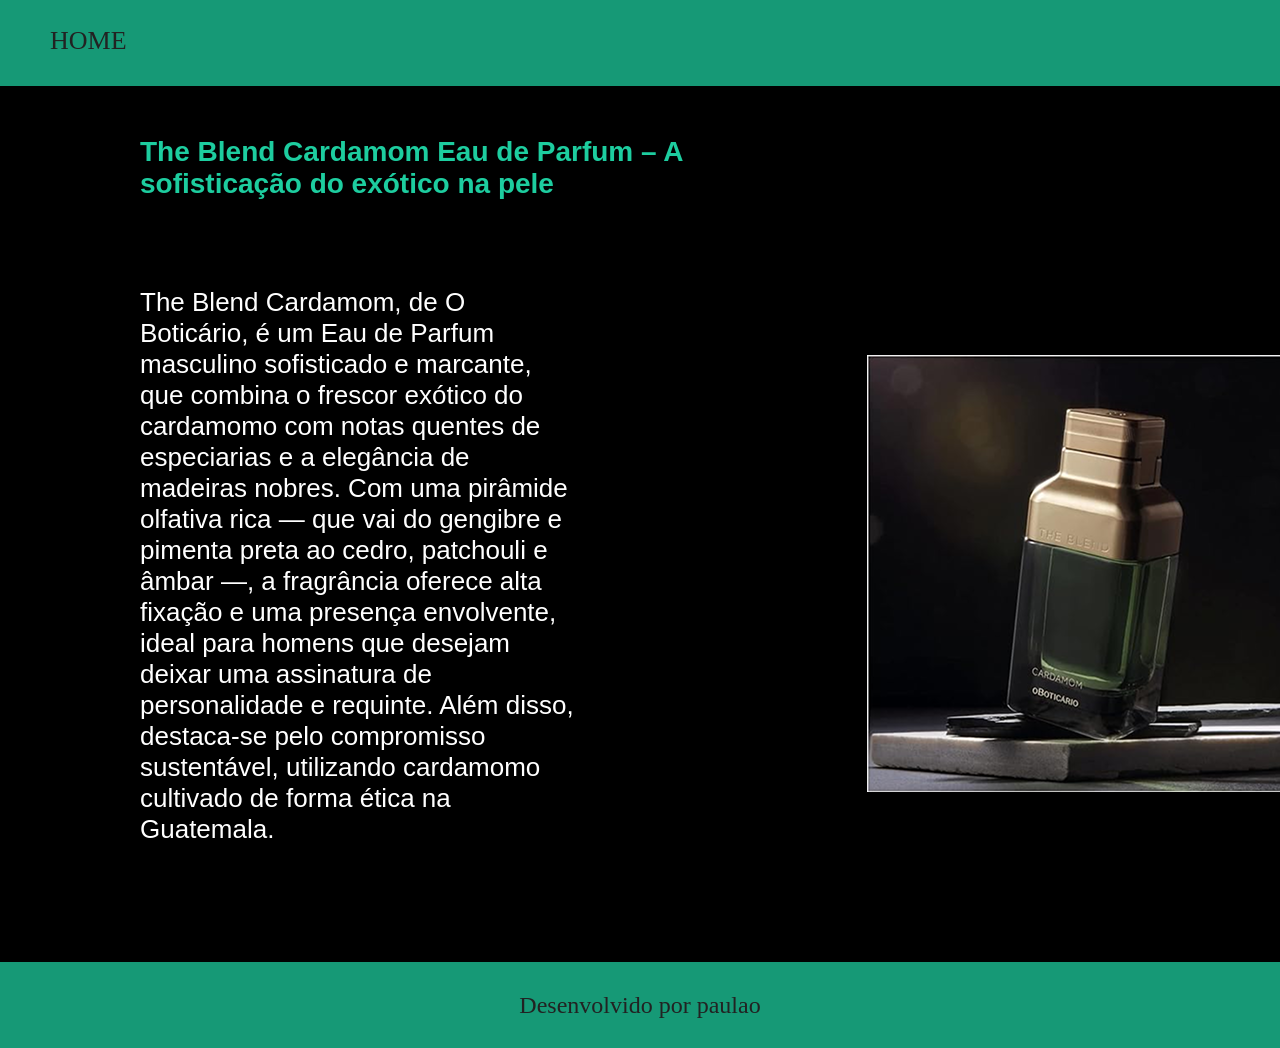
<file: index.html>
<!DOCTYPE html>
<html lang="pt-br">
<head>
    <meta charset="UTF-8">
    <meta name="viewport" content="width=device-width, initial-scale=1.0">
    <title>The Blend Cardamom</title>
    <link rel="stylesheet" href="./sytles/style.css">
</head>
<body>
    <section class="content-header">
            <header class="content-text1">
                <nav class="content-nav">
                    <a class="home" href="index.html">HOME</a>
                    <a class="about" href="about.html">ABOUT</a>
                </nav>
            </header>
    </section>
    <main class="content">
        <section class="content-text2">
            <div class="text">
                <h1 class="title">
                    The Blend Cardamom Eau de Parfum – A         sofisticação do exótico na pele
                </h1>

                <p class="paragraph">
                    The Blend Cardamom, de O Boticário, é um Eau de Parfum masculino sofisticado e marcante, que combina o frescor exótico do cardamomo com notas quentes de especiarias e a elegância de madeiras nobres. Com uma pirâmide olfativa rica — que vai do gengibre e pimenta preta ao cedro, patchouli e âmbar —, a fragrância oferece alta fixação e uma presença envolvente, ideal para homens que desejam deixar uma assinatura de personalidade e requinte. Além disso, destaca-se pelo compromisso sustentável, utilizando cardamomo cultivado de forma ética na Guatemala.
                </p>
            </div>
        </section>
    </main>

    <section class="content-image">
        <div class="image">
            <img src="./assets/perfume 1.png" alt="perfume">
        </div>
    </section>

    <section>
            <footer class="content-footer">
                <div class="content-text3">
                    Desenvolvido por paulao
                </div>
            </footer>
    </section>
    
</body>
</html>
</file>
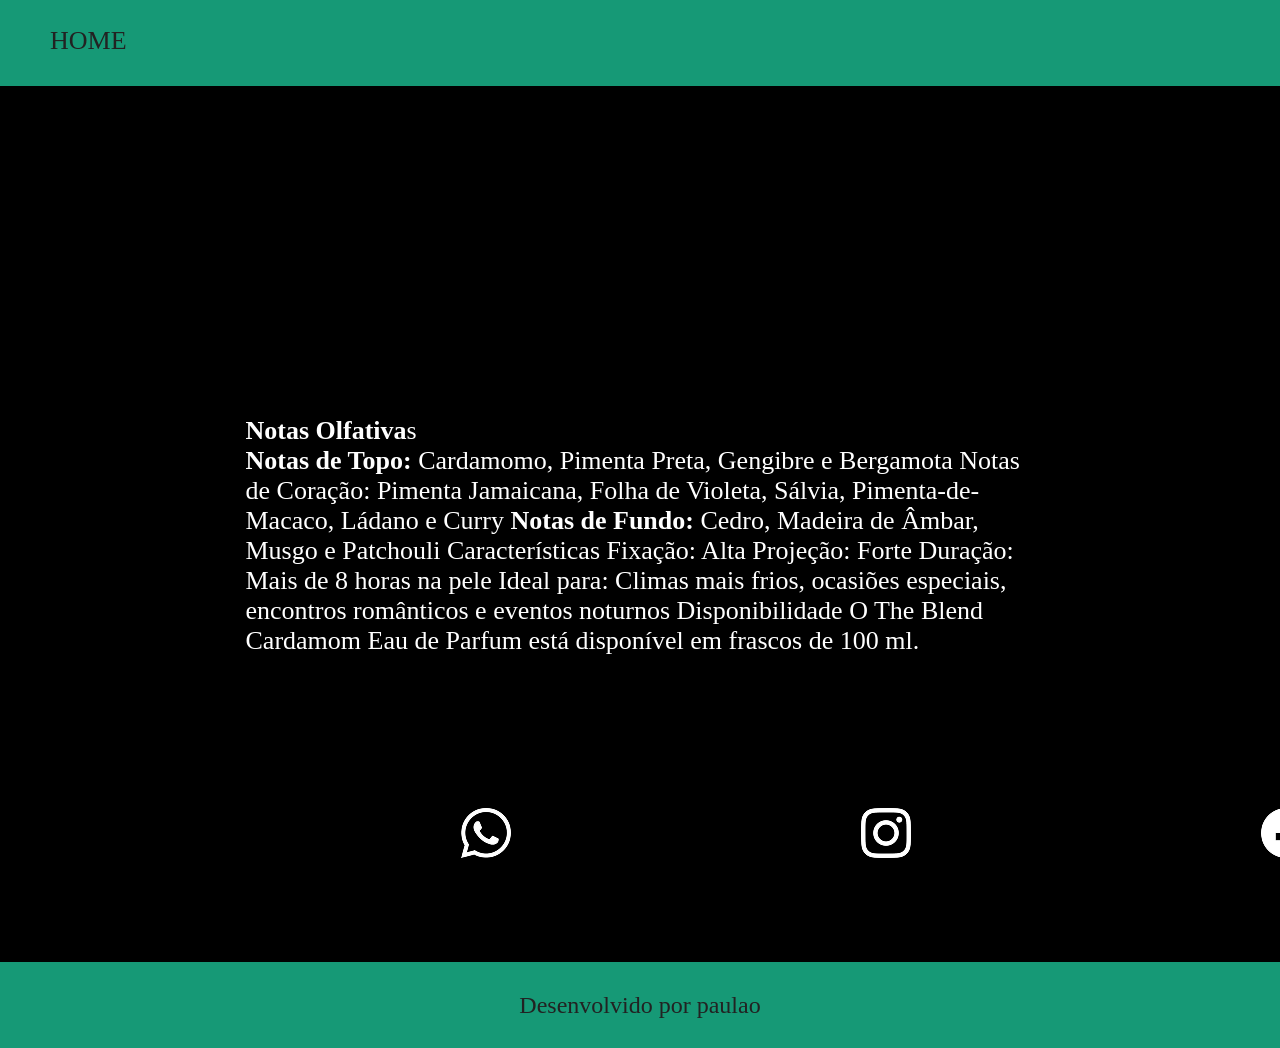
<file: about.html>
<!DOCTYPE html>
<html lang="pt-br">
<head>
    <meta charset="UTF-8">
    <meta name="viewport" content="width=device-width, initial-scale=1.0">
    <title>About</title>
    <link rel="stylesheet" href="./sytles/style.css">

    <style>
       

        #paragraph_about {
            font-size: 26px;
            color: #fff;
            width: 789px;
            margin: 0 auto;
            position: relative;
            top: 50vh;
            transform: translateY(-50%);
        }
     
    </style>
</head>
<body>
    <section class="content-header">
        <header>
            <nav class="content-nav">
                <a class="home" href="./index.html"> HOME</a>
                <a class="about" href="./about.html"> ABOUT</a>
            </nav>
        </header>
    </section>
    <section>
        <main>
            <div>
                <p  id="paragraph_about"><strong class="title2">Notas Olfativa</strong>s <br>
                    <strong>Notas de Topo:</strong> Cardamomo, Pimenta Preta, Gengibre e Bergamota
                    Notas de Coração: Pimenta Jamaicana, Folha de Violeta, Sálvia, Pimenta-de-Macaco, Ládano e Curry
                    
                    <strong>Notas de Fundo:</strong> Cedro, Madeira de Âmbar, Musgo e Patchouli
                     Características
                    Fixação: Alta
                    Projeção: Forte
                    Duração: Mais de 8 horas na pele
                    Ideal para: Climas mais frios, ocasiões especiais, encontros românticos e eventos noturnos
                     Disponibilidade
                    O The Blend Cardamom Eau de Parfum está disponível em frascos de 100 ml.</p>
            </div>

            <div class="links">
                <a id="whats" href="https://wa.me/5535988284560">
                    <img class="whats" src="./assets/WhatsApp_Symbol_1 1.png" alt="whats">
                </a>

                <a id="insta" href="https://www.instagram.com/paulorvp_/">
                    <img class="insta" src="./assets/Instagram_Symbol_1 1.png" alt="insta">
                </a>

                <a id="face" href="https://www.facebook.com/paulo.robertovasconcelospaula/">
                    <img class="face" src="./assets/Facebook_Symbol_1 1.png" alt="face">
                </a>

            </div>
            
        </main>

        <section>
            <footer>
                Desenvolvido por paulao
            </footer>
        </section>
    </section>
    
    
</body>
</html>
</file>
<file: sytles/style.css>
:root{
    --color-one: #000000;
    --color-two: #1DCD9F;
    --color-three: #FFFFFF;
    --color-four: #169976;
    --color-five: #222222;


}

* {
    margin: 0;
    padding: 0;
}

body{
    height: 100%;
    margin: 0;
    padding: 0;
    box-sizing: border-box;
    background-color: var(--color-one);
}

header{
    background-color: var(--color-four);
    width: 100%; 
    height: 86px;
}

.home{
    text-decoration: none;
    color: var(--color-five);
    font-size: 26px;
    position: absolute;
    left: 50px;
    top: 26px;
    
}

.about{
    text-decoration: none;
    color: var(--color-five);
    font-size: 26px;
    position: absolute;
    left: 1300px;
    top: 26px;
    
}

.about:hover{
    color: var(--color-three);
    font-size: 28px;
    transform: scale(1.1);
    transition: transform 0.3s;
}

.home:hover{
    color: var(--color-three);
    font-size: 28px;
    transform: scale(1.1);
    transition: transform 0.3s;

}


.title{
    font-size: 28px;
    font-family: Helvetica, Arial, sans-serif;
    color: var(--color-two);
    position: absolute;
    left: 140px;
    top: 136px;
    width: 680px;
    height: 103px;
}

.paragraph{
    font-size: 26px;
    font-family: Helvetica, Arial, sans-serif;
    color: var(--color-three);
    position: absolute;
    left: 140px;
    top: 287px;
    width: 439px;
    height: 558px;
    
}

.image {
    position: absolute;
    left: 867px; 
    top: 355px;
}

.image:hover{
    transform: scale(1.07);
    transition: transform 0.6s;
}

footer{
    background-color: var(--color-four);
    width: 100%;
    height: 86px;
    position: absolute;
    top: 962px;
    font-size: 24px;
    color: var(--color-five);
    text-align: center;
    display: flex;
    align-items: center;   
    justify-content: center;
    
    
}

.whats{
    position: absolute;
    left: 461px;
    top: 808px;
    width: 50px;
    height: 50px;
}
.insta{
    position: absolute;
    left: 861px;
    top: 808px;
    width: 50px;
    height: 50px;
}
.face{
    position: absolute;
    left: 1261px;
    top: 808px;
    width: 50px;
    height: 50px;
    
}

.whats:hover {
    transform: scale(1.1);
    transition: transform 0.3s;
}

.insta:hover {
    transform: scale(1.1);
    transition: transform 0.3s;
}

.face:hover {
    transform: scale(1.1);
    transition: transform 0.3s;
}
</file>
